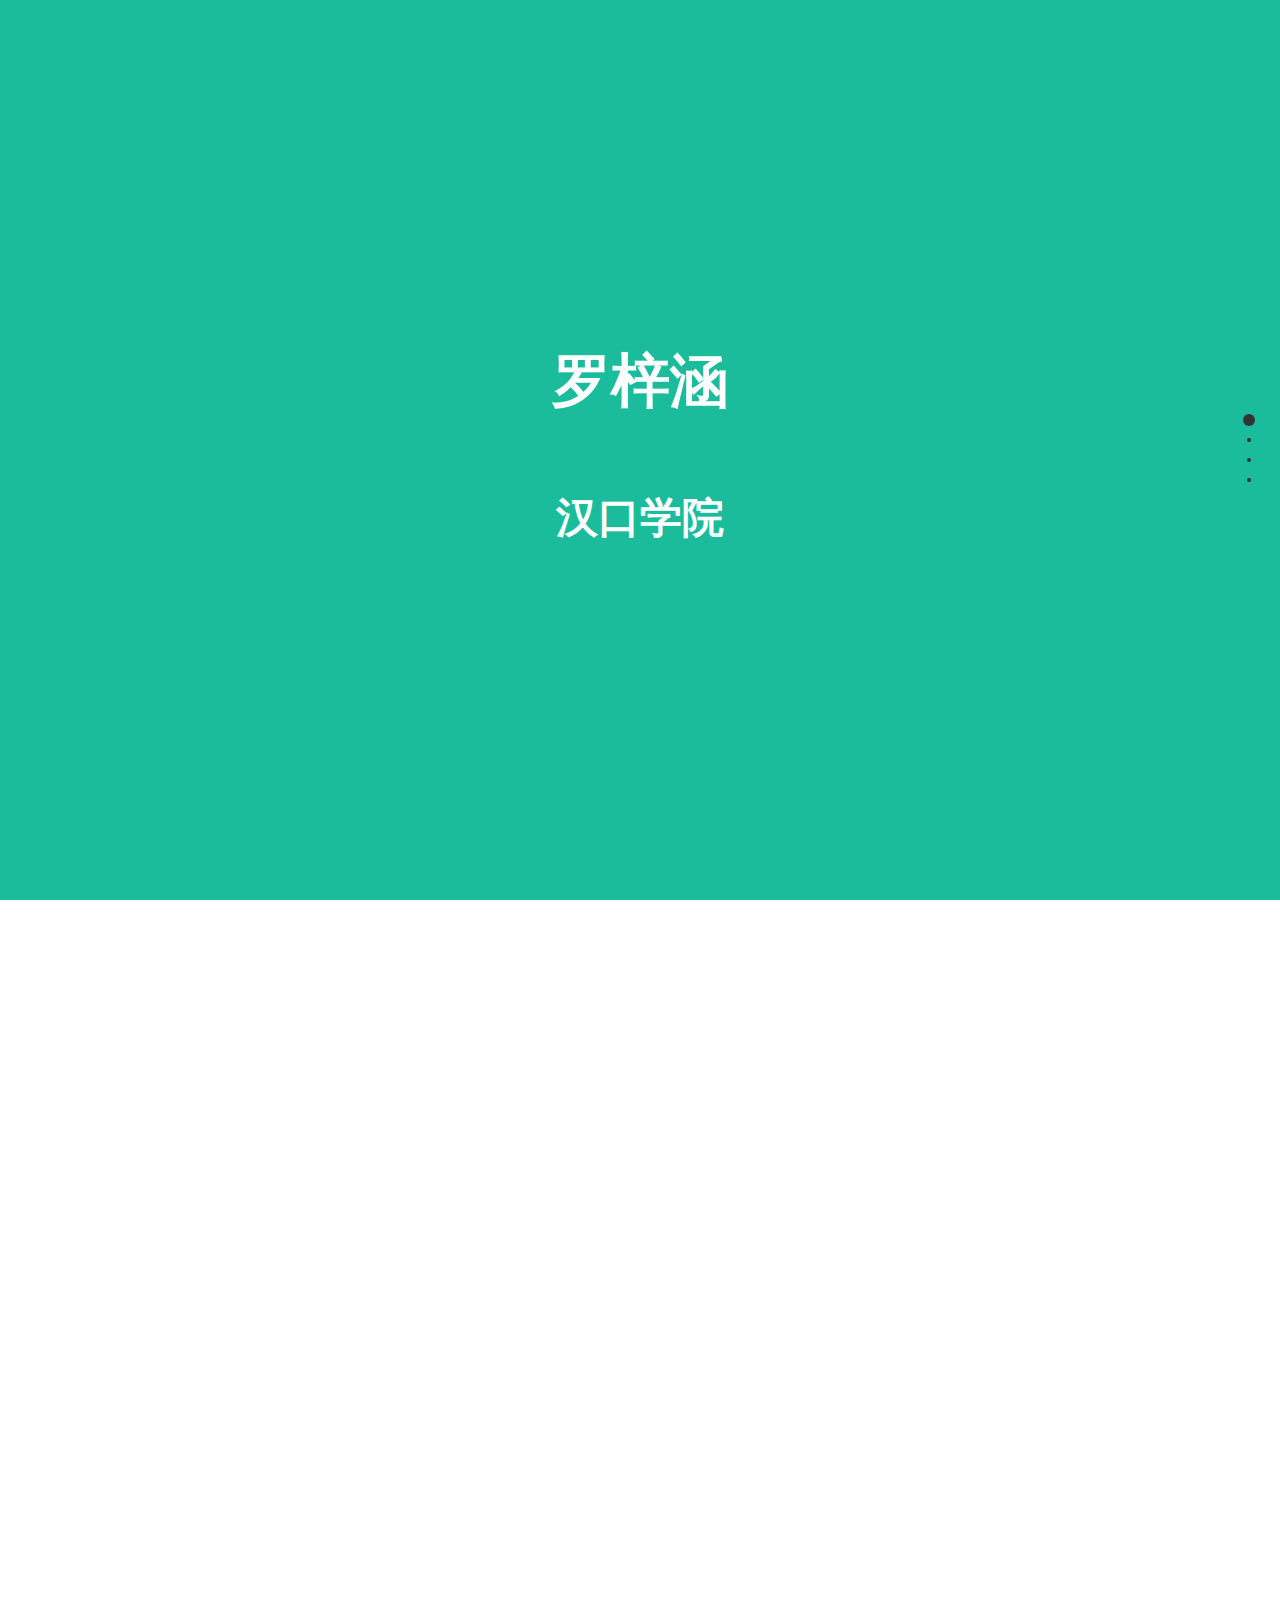
<file: 简历/index.html>
<!DOCTYPE html>
<html lang="en">

<head>
    <meta charset="UTF-8">
    <meta name="viewport" content="width=device-width, initial-scale=1.0">
    <meta http-equiv="X-UA-Compatible" content="ie=edge">
    <title>Document</title>
    <link rel="stylesheet" href="./css/fullpage.css">
    <script type="text/javascript" src="./js/jquery-1.11.0.min.js"></script>
    <script type="text/javascript" src="./js/fullpage.js"></script>
    <style>
       .section { text-align: center; font: 50px "Microsoft Yahei"; color: #fff;}

    </style>

</head>

<body>
    <div id="fullPage">
        <div class="section">
            <h3>罗梓涵</h3>
            <h5>汉口学院</h5>
        </div>
        <div class="section">
            <h3>工作经历</h3>
            <p>请查看右边的圆圈</p>
        </div>
        <div class="section">
            <h3>教育背景</h3>
            <p>圆圈还可以设置位置，颜色，加上 tip，点击可以控制</p>
        </div>
        <div class="section">
            <h3>第四屏</h3>
            <p>这是最后一屏</p>
        </div>
    </div>

</body>
<script>
 $(function(){
	$('#fullPage').fullpage({
		sectionsColor: ['#1bbc9b', '#4BBFC3', '#7BAABE', '#f90'],
		'navigation': true,
	});
});
var _hmt = _hmt || [];
(function() {
  var hm = document.createElement("script");
  hm.src = "https://hm.baidu.com/hm.js?319df46884458c3fbee36b0cc6e390e8";
  var s = document.getElementsByTagName("script")[0]; 
  s.parentNode.insertBefore(hm, s);
})();


</script>


</html>
</file>
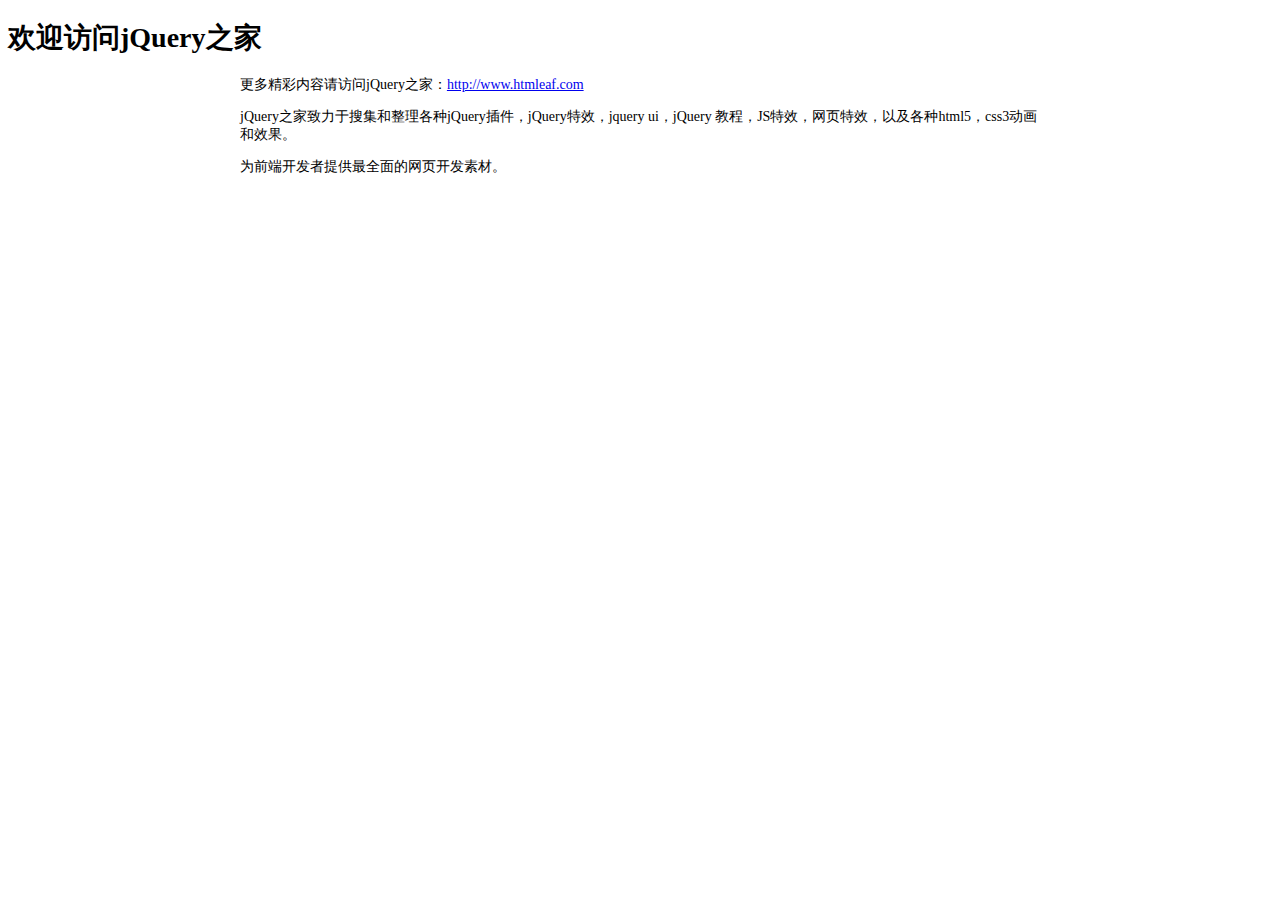
<file: 简历/js/201812051635/readme.html>
<!DOCTYPE html PUBLIC "-//W3C//DTD XHTML 1.0 Transitional//EN" "http://www.w3.org/TR/xhtml1/DTD/xhtml1-transitional.dtd">
<html xmlns="http://www.w3.org/1999/xhtml" xml:lang="en">
<head>
	<meta http-equiv="Content-Type" content="text/html;charset=UTF-8">
	<title>jQuery之家</title>
	<style type="text/css">
		body{font-size: 14px;}
		.content{
			width: 800px;
			margin: 0 auto;
		}
	</style>
</head>
<body>
	<h1>欢迎访问jQuery之家</h1>
	<div class="content">
	<p>更多精彩内容请访问jQuery之家：<a href="http://www.htmleaf.com">http://www.htmleaf.com</a></p>
	<p>jQuery之家致力于搜集和整理各种jQuery插件，jQuery特效，jquery ui，jQuery 教程，JS特效，网页特效，以及各种html5，css3动画和效果。</p>
	<p>为前端开发者提供最全面的网页开发素材。</p>
</div>
</body>
</html>
</file>
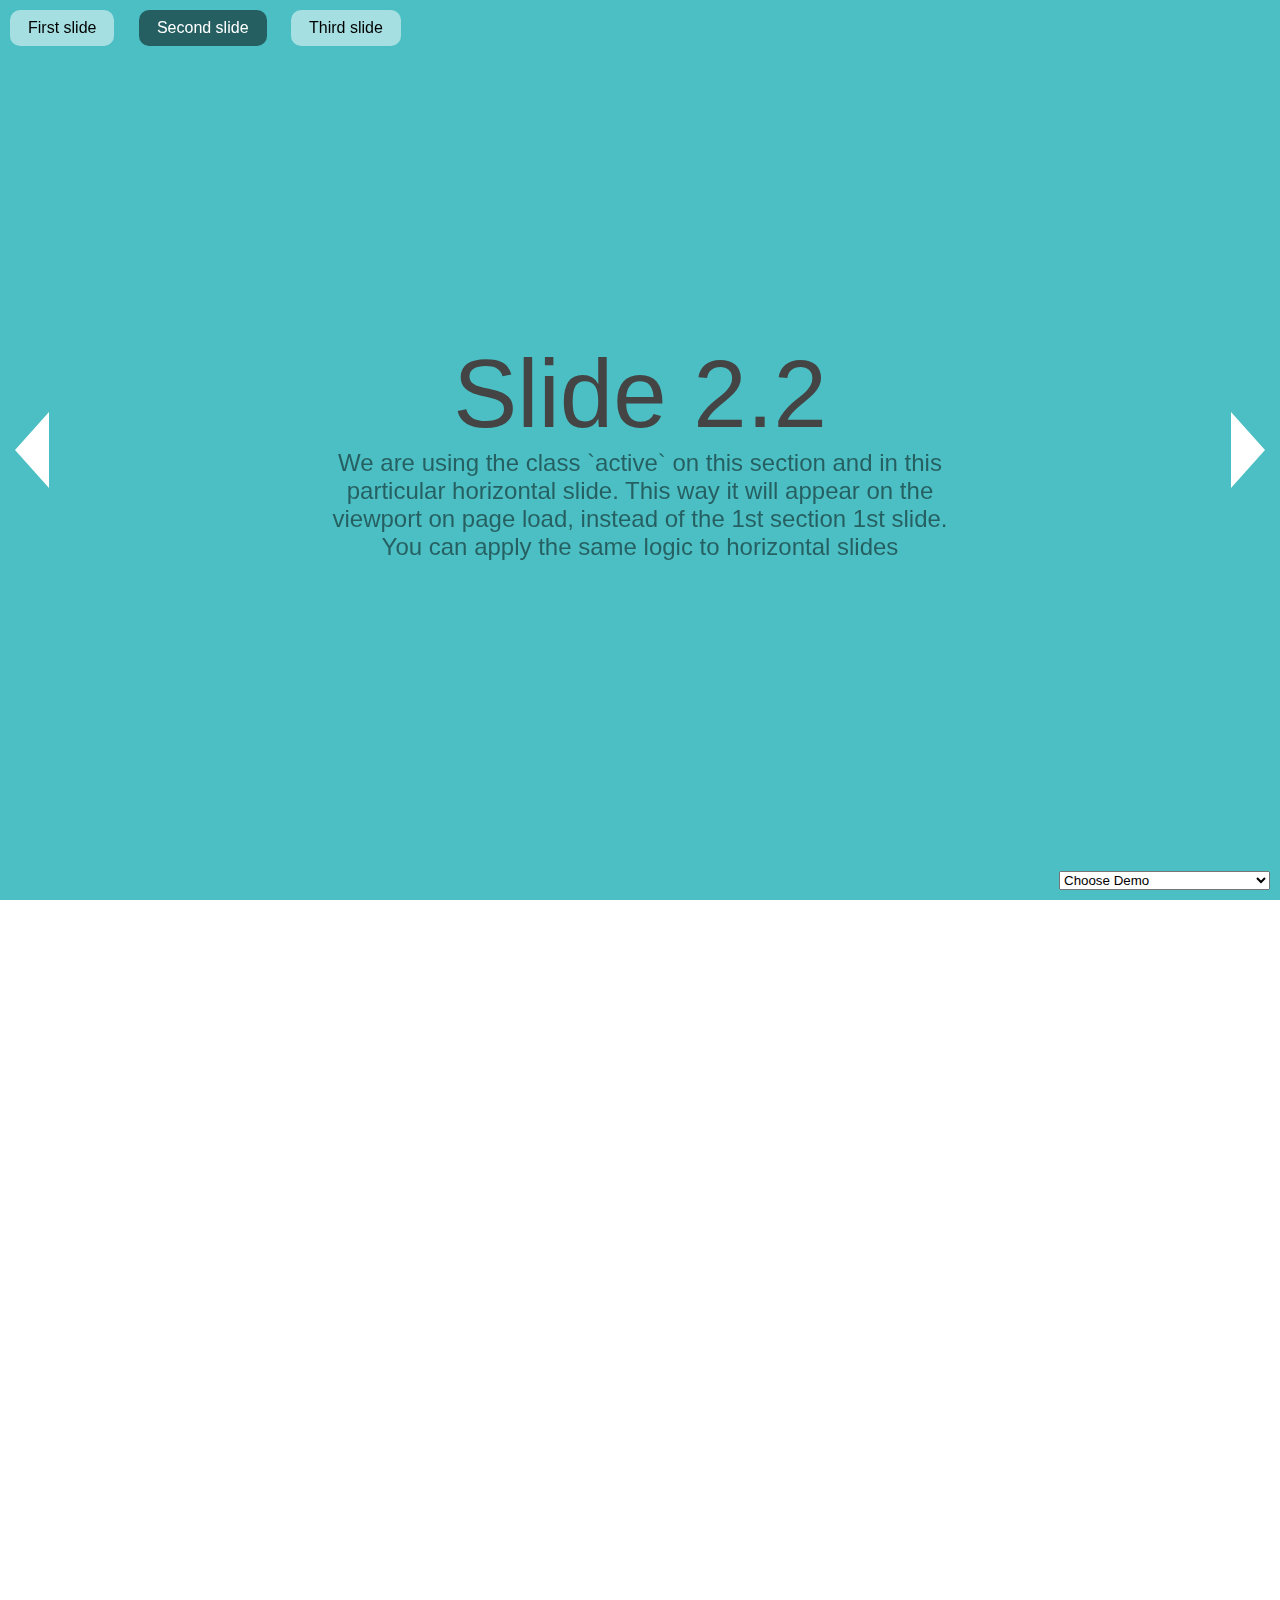
<file: 简历/js/201812051635/examples/active-slide.html>
<!DOCTYPE html>
<html xmlns="http://www.w3.org/1999/xhtml">

<head>
    <meta http-equiv="Content-Type" content="text/html; charset=utf-8" />
    <title>Active Slide - fullPage.js</title>
    <meta name="author" content="Matthew Howell" />
    <meta name="description" content="fullPage continuous scrolling demo." />
    <meta name="keywords"  content="fullpage,jquery,demo,scroll,loop,continuous" />
    <meta name="Resource-type" content="Document" />


    <link rel="stylesheet" type="text/css" href="../dist/fullpage.css" />
    <link rel="stylesheet" type="text/css" href="examples.css" />

    <!--[if IE]>
        <script type="text/javascript">
             var console = { log: function() {} };
        </script>
    <![endif]-->
</head>
<body>

<ul id="menu">
    <li data-menuanchor="firstPage" class="active"><a href="#firstPage">First slide</a></li>
    <li data-menuanchor="secondPage"><a href="#secondPage">Second slide</a></li>
    <li data-menuanchor="3rdPage"><a href="#3rdPage">Third slide</a></li>
</ul>


<select id="demosMenu">
  <option selected>Choose Demo</option>
  <option id="jquery-adapter">jQuery adapter</option>
  <option id="active-slide">Active section and slide</option>
  <option id="auto-height">Auto height</option>
  <option id="autoplay-video-and-audio">Autoplay Video and Audio</option>
  <option id="backgrounds">Background images</option>
  <option id="backgrounds-fixed">Fixed fullscreen backgrounds</option>
  <option id="background-video">Background video</option>
  <option id="callbacks-v2-compatible">Callbacks version 2</option>
  <option id="callbacks-v3">Callbacks version 3</option>
  <option id="continuous-horizontal">Continuous horizontal</option>
  <option id="continuous-vertical">Continuous vertical</option>
  <option id="parallax">Parallax</option>
  <option id="css3">CSS3</option>
  <option id="drag-and-move">Drag And Move</option>
  <option id="easing">Easing</option>
  <option id="fading-effect">Fading Effect</option>
  <option id="fixed-headers">Fixed headers</option>
  <option id="gradient-backgrounds">Gradient backgrounds</option>
  <option id="interlocked-slides">Interlocked Slides</option>
  <option id="looping">Looping</option>
  <option id="methods">Methods</option>
  <option id="navigation-vertical">Vertical navigation dots</option>
  <option id="navigation-horizontal">Horizontal navigation dots</option>
  <option id="navigation-tooltips">Navigation tooltips</option>
  <option id="no-anchor">No anchor links</option>
  <option id="normal-scroll">Normal scrolling</option>
  <option id="normalScrollElements">Normal scroll elements</option>
  <option id="offset-sections">Offset sections</option>
  <option id="one-section">One single section</option>
  <option id="reset-sliders">Reset sliders</option>
  <option id="responsive-auto-height">Responsive Auto Height</option>
  <option id="responsive-height">Responsive Height</option>
  <option id="responsive-width">Responsive Width</option>
  <option id="responsive-slides">Responsive Slides</option>
  <option id="scrollBar">Scroll bar enabled</option>
  <option id="scroll-horizontally">Scroll horizontally</option>
  <option id="scrollOverflow">Scroll inside sections and slides</option>
  <option id="scrollOverflow-reset">ScrollOverflow Reset</option>
  <option id="lazy-load">Lazy load</option>
  <option id="scrolling-speed">Scrolling speed</option>
  <option id="trigger-animations">Trigger animations</option>
  <option id="vue-fullpage">Vue-fullpage component</option>
</select>

<div id="fullpage">
    <div class="section " id="section0">
        <h1>Section 1</h1>
    </div>
    <div class="section active" id="section1">
        <div class="slide" id="slide1">
            <div class="intro">
                <h1>Slide 2.1</h1>
                <iframe data-src="auto-height.html"></iframe>
            </div>
        </div>
        <div class="slide active" id="slide2">
            <div class="intro">
                <h1>Slide 2.2</h1>
                <p>
                    We are using the class `active` on this section and in this particular horizontal slide. This way it will appear on the viewport on page load, instead of the 1st section 1st slide.
                </p>
                <p>You can apply the same logic to horizontal slides</p>
            </div>
        </div>
        <div class="slide" id="slide3">
            <h1>Slide 2.3</h1>
        </div>

    </div>
    <div class="section" id="section2">
        <div class="intro">
            <h1>Section 3</h1>
        </div>
    </div>
</div>

<script type="text/javascript" src="../dist/fullpage.js"></script>
<script type="text/javascript" src="examples.js"></script>
<script type="text/javascript">
    var myFullpage = new fullpage('#fullpage', {
        sectionsColor: ['#1bbc9b', '#4BBFC3', '#7BAABE', 'whitesmoke', '#ccddff'],
        anchors: ['firstPage', 'secondPage', '3rdPage', '4thpage', 'lastPage'],
        menu: '#menu',
        lazyLoad: true
    });
</script>

</body>
</html>
</file>
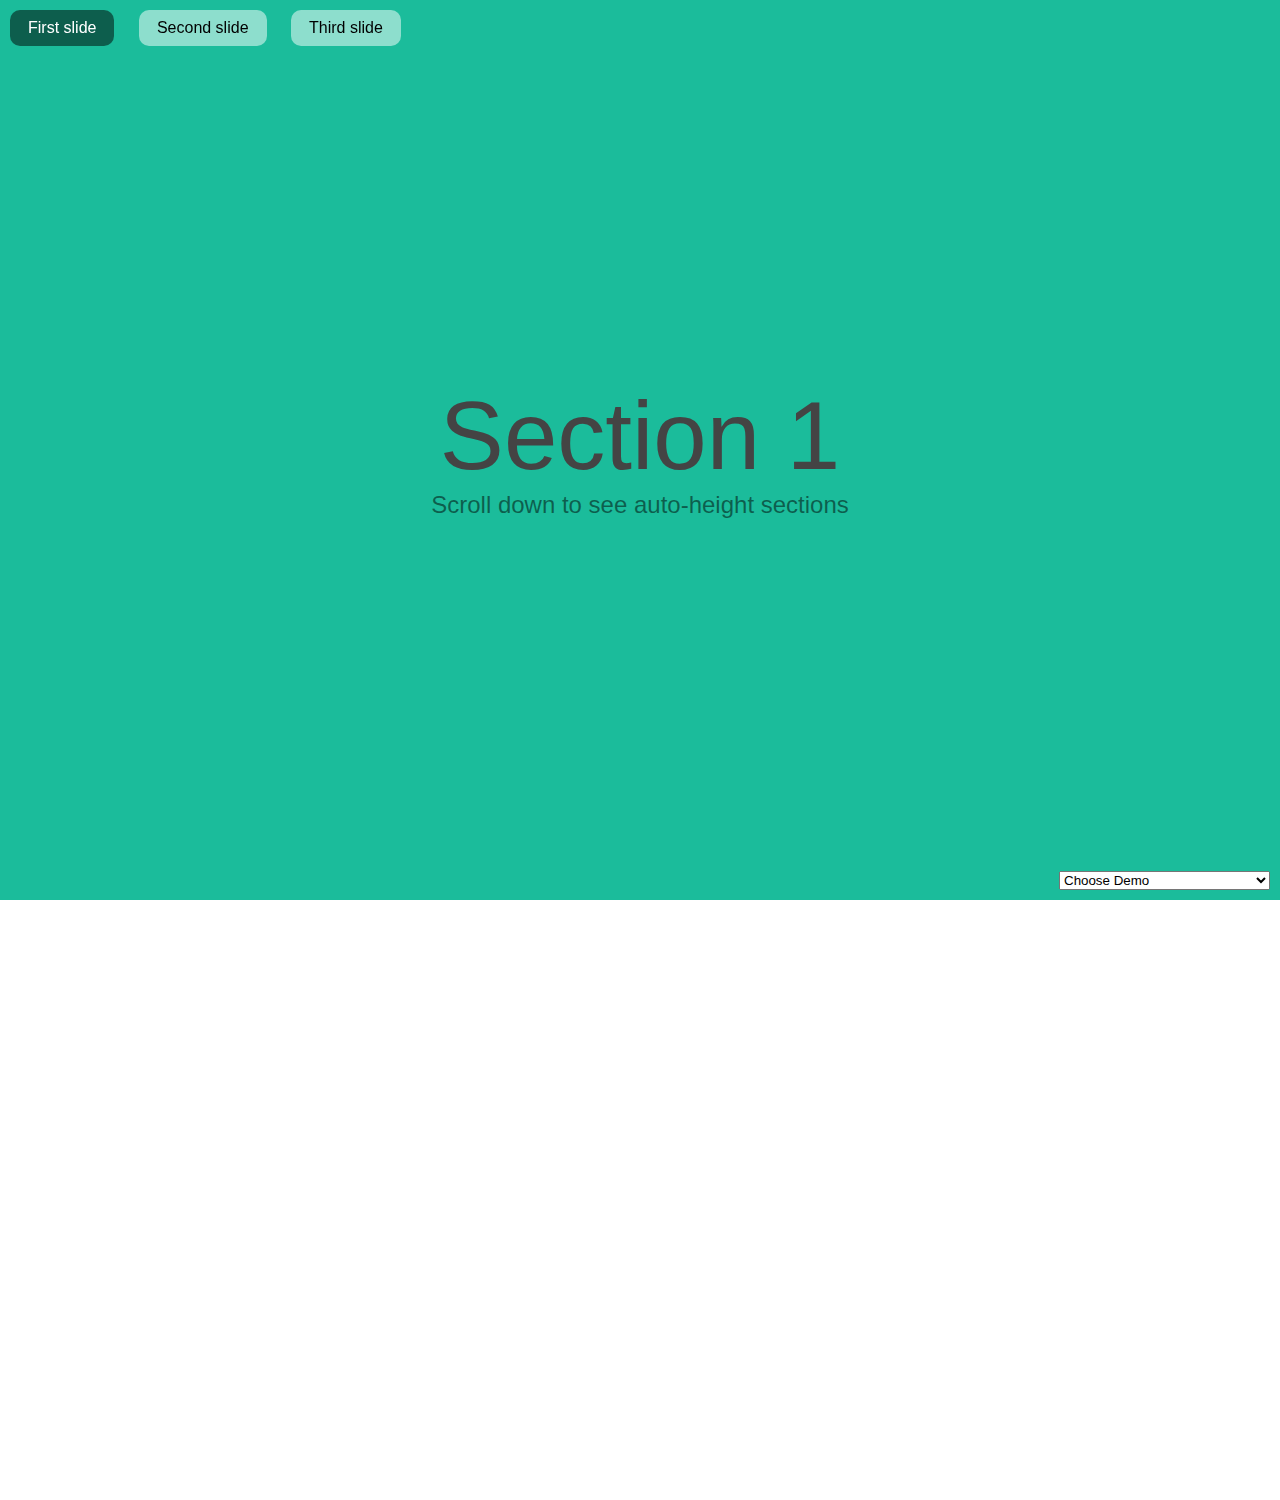
<file: 简历/js/201812051635/examples/auto-height.html>
<!DOCTYPE html>
<html xmlns="http://www.w3.org/1999/xhtml">

<head>
    <meta http-equiv="Content-Type" content="text/html; charset=utf-8" />
    <title>Auto-height - fullPage.js</title>
    <meta name="author" content="Alvaro Trigo Lopez" />
    <meta name="description" content="fullPage auto-height example." />
    <meta name="keywords"  content="fullpage,jquery,demo,screen,fullscreen,auto-height,full-screen" />
    <meta name="Resource-type" content="Document" />


    <link rel="stylesheet" type="text/css" href="../dist/fullpage.css" />
    <link rel="stylesheet" type="text/css" href="examples.css" />

    <!--[if IE]>
        <script type="text/javascript">
             var console = { log: function() {} };
        </script>
    <![endif]-->

    <style>
      .myContent{
        height: 300px;
      }
    </style>

</head>
<body>

<select id="demosMenu">
  <option selected>Choose Demo</option>
  <option id="jquery-adapter">jQuery adapter</option>
  <option id="active-slide">Active section and slide</option>
  <option id="auto-height">Auto height</option>
  <option id="autoplay-video-and-audio">Autoplay Video and Audio</option>
  <option id="backgrounds">Background images</option>
  <option id="backgrounds-fixed">Fixed fullscreen backgrounds</option>
  <option id="background-video">Background video</option>
  <option id="callbacks-v2-compatible">Callbacks version 2</option>
  <option id="callbacks-v3">Callbacks version 3</option>
  <option id="continuous-horizontal">Continuous horizontal</option>
  <option id="continuous-vertical">Continuous vertical</option>
  <option id="parallax">Parallax</option>
  <option id="css3">CSS3</option>
  <option id="drag-and-move">Drag And Move</option>
  <option id="easing">Easing</option>
  <option id="fading-effect">Fading Effect</option>
  <option id="fixed-headers">Fixed headers</option>
  <option id="gradient-backgrounds">Gradient backgrounds</option>
  <option id="interlocked-slides">Interlocked Slides</option>
  <option id="looping">Looping</option>
  <option id="methods">Methods</option>
  <option id="navigation-vertical">Vertical navigation dots</option>
  <option id="navigation-horizontal">Horizontal navigation dots</option>
  <option id="navigation-tooltips">Navigation tooltips</option>
  <option id="no-anchor">No anchor links</option>
  <option id="normal-scroll">Normal scrolling</option>
  <option id="normalScrollElements">Normal scroll elements</option>
  <option id="offset-sections">Offset sections</option>
  <option id="one-section">One single section</option>
  <option id="reset-sliders">Reset sliders</option>
  <option id="responsive-auto-height">Responsive Auto Height</option>
  <option id="responsive-height">Responsive Height</option>
  <option id="responsive-width">Responsive Width</option>
  <option id="responsive-slides">Responsive Slides</option>
  <option id="scrollBar">Scroll bar enabled</option>
  <option id="scroll-horizontally">Scroll horizontally</option>
  <option id="scrollOverflow">Scroll inside sections and slides</option>
  <option id="scrollOverflow-reset">ScrollOverflow Reset</option>
  <option id="lazy-load">Lazy load</option>
  <option id="scrolling-speed">Scrolling speed</option>
  <option id="trigger-animations">Trigger animations</option>
  <option id="vue-fullpage">Vue-fullpage component</option>
</select>


<ul id="menu">
  <li data-menuanchor="anchor1"><a href="#anchor1">First slide</a></li>
  <li data-menuanchor="anchor2"><a href="#anchor2">Second slide</a></li>
  <li data-menuanchor="anchor3"><a href="#anchor3">Third slide</a></li>
</ul>

<div id="fullpage">
    <div class="section" id="section0">
        <div class="intro">
          <h1>Section 1</h1>
          <p>Scroll down to see auto-height sections</p>
        </div>
    </div>
    <div class="section fp-auto-height" id="section1">
        <div class="slide" id="slide1">
          <div class="myContent">
              <h1>Section 2</h1>
            </div>
        </div>
        <div class="slide" id="slide2">
            <h1>Section 2.2</h1>
        </div>
    </div>
    <div class="section fp-auto-height" id="section2">
        <div class="myContent">
          <h1>Section 3</h1>
        </div>
    </div>
</div>

<script type="text/javascript" src="../dist/fullpage.js"></script>
<script type="text/javascript" src="examples.js"></script>

<script type="text/javascript">
  var myFullpage = new fullpage('#fullpage', {
      verticalCentered: true,
      anchors: ['anchor1', 'anchor2', 'anchor3'],
      menu: '#menu',
      sectionsColor: ['#1bbc9b', '#4BBFC3', '#7BAABE']
  });
</script>
</body>
</html>
</file>
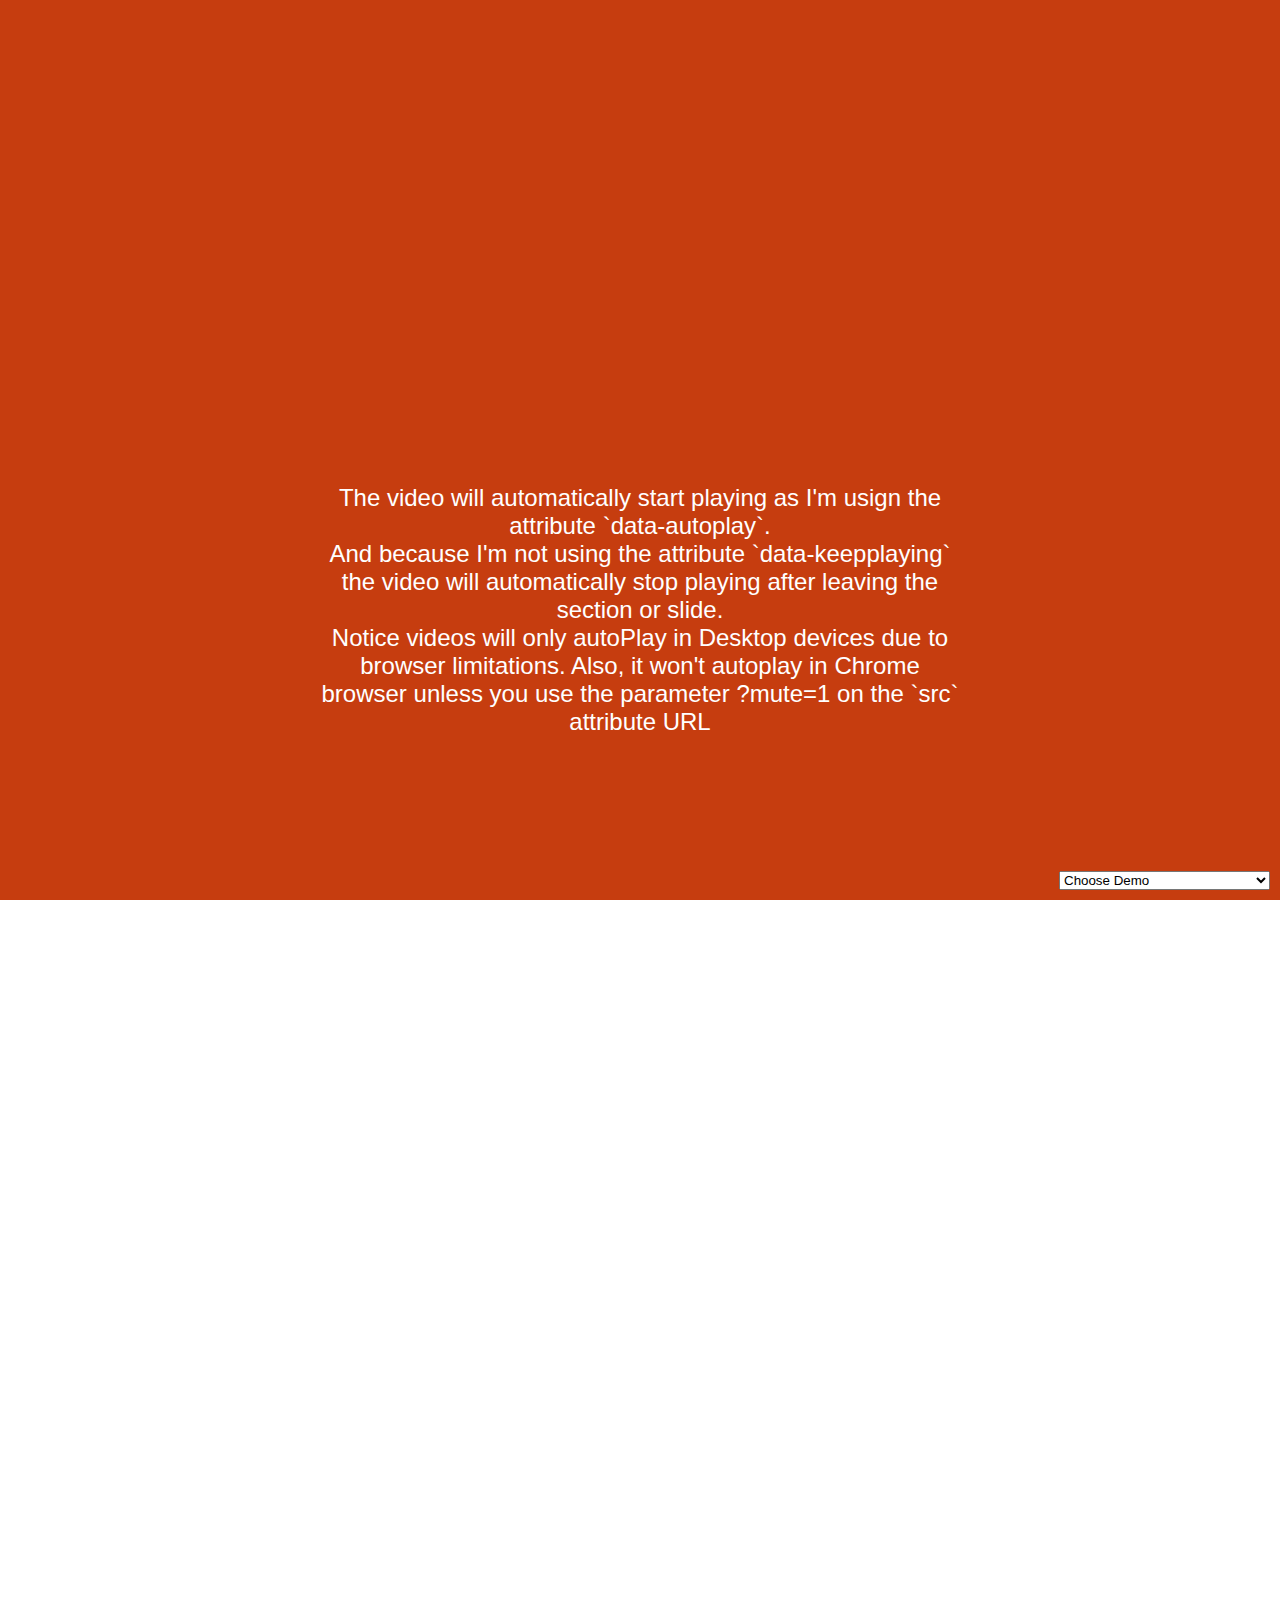
<file: 简历/js/201812051635/examples/autoplay-video-and-audio.html>
<!DOCTYPE html>
<html xmlns="http://www.w3.org/1999/xhtml">

<head>
    <meta http-equiv="Content-Type" content="text/html; charset=utf-8" />
    <title>Autoplay / pause media - fullPage.js</title>
    <meta name="author" content="Alvaro Trigo Lopez" />
    <meta name="description" content="fullPage full-screen autoplay videos and audio." />
    <meta name="keywords"  content="fullpage,jquery,demo,autoplay,video,audio,html5,paluse" />
    <meta name="Resource-type" content="Document" />

    <link rel="stylesheet" type="text/css" href="../dist/fullpage.css" />
    <link rel="stylesheet" type="text/css" href="examples.css" />
    <style>
    .intro p{
        color: #fff;
    }
    </style>

    <!--[if IE]>
        <script type="text/javascript">
             var console = { log: function() {} };
        </script>
    <![endif]-->
</head>
<body>

<select id="demosMenu">
  <option selected>Choose Demo</option>
  <option id="jquery-adapter">jQuery adapter</option>
  <option id="active-slide">Active section and slide</option>
  <option id="auto-height">Auto height</option>
  <option id="autoplay-video-and-audio">Autoplay Video and Audio</option>
  <option id="backgrounds">Background images</option>
  <option id="backgrounds-fixed">Fixed fullscreen backgrounds</option>
  <option id="background-video">Background video</option>
  <option id="callbacks-v2-compatible">Callbacks version 2</option>
  <option id="callbacks-v3">Callbacks version 3</option>
  <option id="continuous-horizontal">Continuous horizontal</option>
  <option id="continuous-vertical">Continuous vertical</option>
  <option id="parallax">Parallax</option>
  <option id="css3">CSS3</option>
  <option id="drag-and-move">Drag And Move</option>
  <option id="easing">Easing</option>
  <option id="fading-effect">Fading Effect</option>
  <option id="fixed-headers">Fixed headers</option>
  <option id="gradient-backgrounds">Gradient backgrounds</option>
  <option id="interlocked-slides">Interlocked Slides</option>
  <option id="looping">Looping</option>
  <option id="methods">Methods</option>
  <option id="navigation-vertical">Vertical navigation dots</option>
  <option id="navigation-horizontal">Horizontal navigation dots</option>
  <option id="navigation-tooltips">Navigation tooltips</option>
  <option id="no-anchor">No anchor links</option>
  <option id="normal-scroll">Normal scrolling</option>
  <option id="normalScrollElements">Normal scroll elements</option>
  <option id="offset-sections">Offset sections</option>
  <option id="one-section">One single section</option>
  <option id="reset-sliders">Reset sliders</option>
  <option id="responsive-auto-height">Responsive Auto Height</option>
  <option id="responsive-height">Responsive Height</option>
  <option id="responsive-width">Responsive Width</option>
  <option id="responsive-slides">Responsive Slides</option>
  <option id="scrollBar">Scroll bar enabled</option>
  <option id="scroll-horizontally">Scroll horizontally</option>
  <option id="scrollOverflow">Scroll inside sections and slides</option>
  <option id="scrollOverflow-reset">ScrollOverflow Reset</option>
  <option id="lazy-load">Lazy load</option>
  <option id="scrolling-speed">Scrolling speed</option>
  <option id="trigger-animations">Trigger animations</option>
  <option id="vue-fullpage">Vue-fullpage component</option>
</select>


<div id="fullpage">
    <div class="section intro">
      <iframe width="560" height="315" src="https://www.youtube.com/embed/qiCVPpI9l3M?mute=1" frameborder="0" allowfullscreen data-autoplay></iframe>
      <p>
        The video will automatically start playing as I'm usign the attribute `data-autoplay`.
      </p>
      <p>
        And because I'm not using the attribute `data-keepplaying` the video will automatically stop playing after leaving the section or slide.
      </p>
      <p>
        Notice videos will only autoPlay in Desktop devices due to browser limitations. Also, it won't autoplay in Chrome browser unless you use the parameter ?mute=1 on the `src` attribute URL
      </p>
    </div>
    <div class="section">
        <div class="slide">
          <h1>HTML 5 videos</h1>
          <video loop muted controls="false" data-autoplay>
            <source src="http://www.w3schools.com/html/mov_bbb.mp4" type="video/mp4">
            <source src="http://www.w3schools.com/html/mov_bbb.ogg" type="video/ogg">
          </video>
        </div>
        <div class="slide intro">
          <h1>In slides!</h1>
          <iframe width="560" height="315" src="https://www.youtube.com/embed/qiCVPpI9l3M" frameborder="0" allowfullscreen data-autoplay></iframe>
        </div>
    </div>
    <div class="section">
      <h1>Audio</h1>
      <audio controls="" data-autoplay>
          <source src="imgs/horse.ogg" type="audio/ogg">
          <source src="imgs/horse.mp3" type="audio/mpeg">
          Your browser does not support the audio element.
      </audio>
    </div>
</div>

<script type="text/javascript" src="../dist/fullpage.js"></script>
<script type="text/javascript" src="examples.js"></script>

<script type="text/javascript">
    var myFullpage = new fullpage('#fullpage', {
        sectionsColor: ['#C63D0F', '#1BBC9B', '#7E8F7C'],
        anchors: ['firstPage', 'secondPage', '3rdPage']
    });
</script>

</body>
</html>
</file>
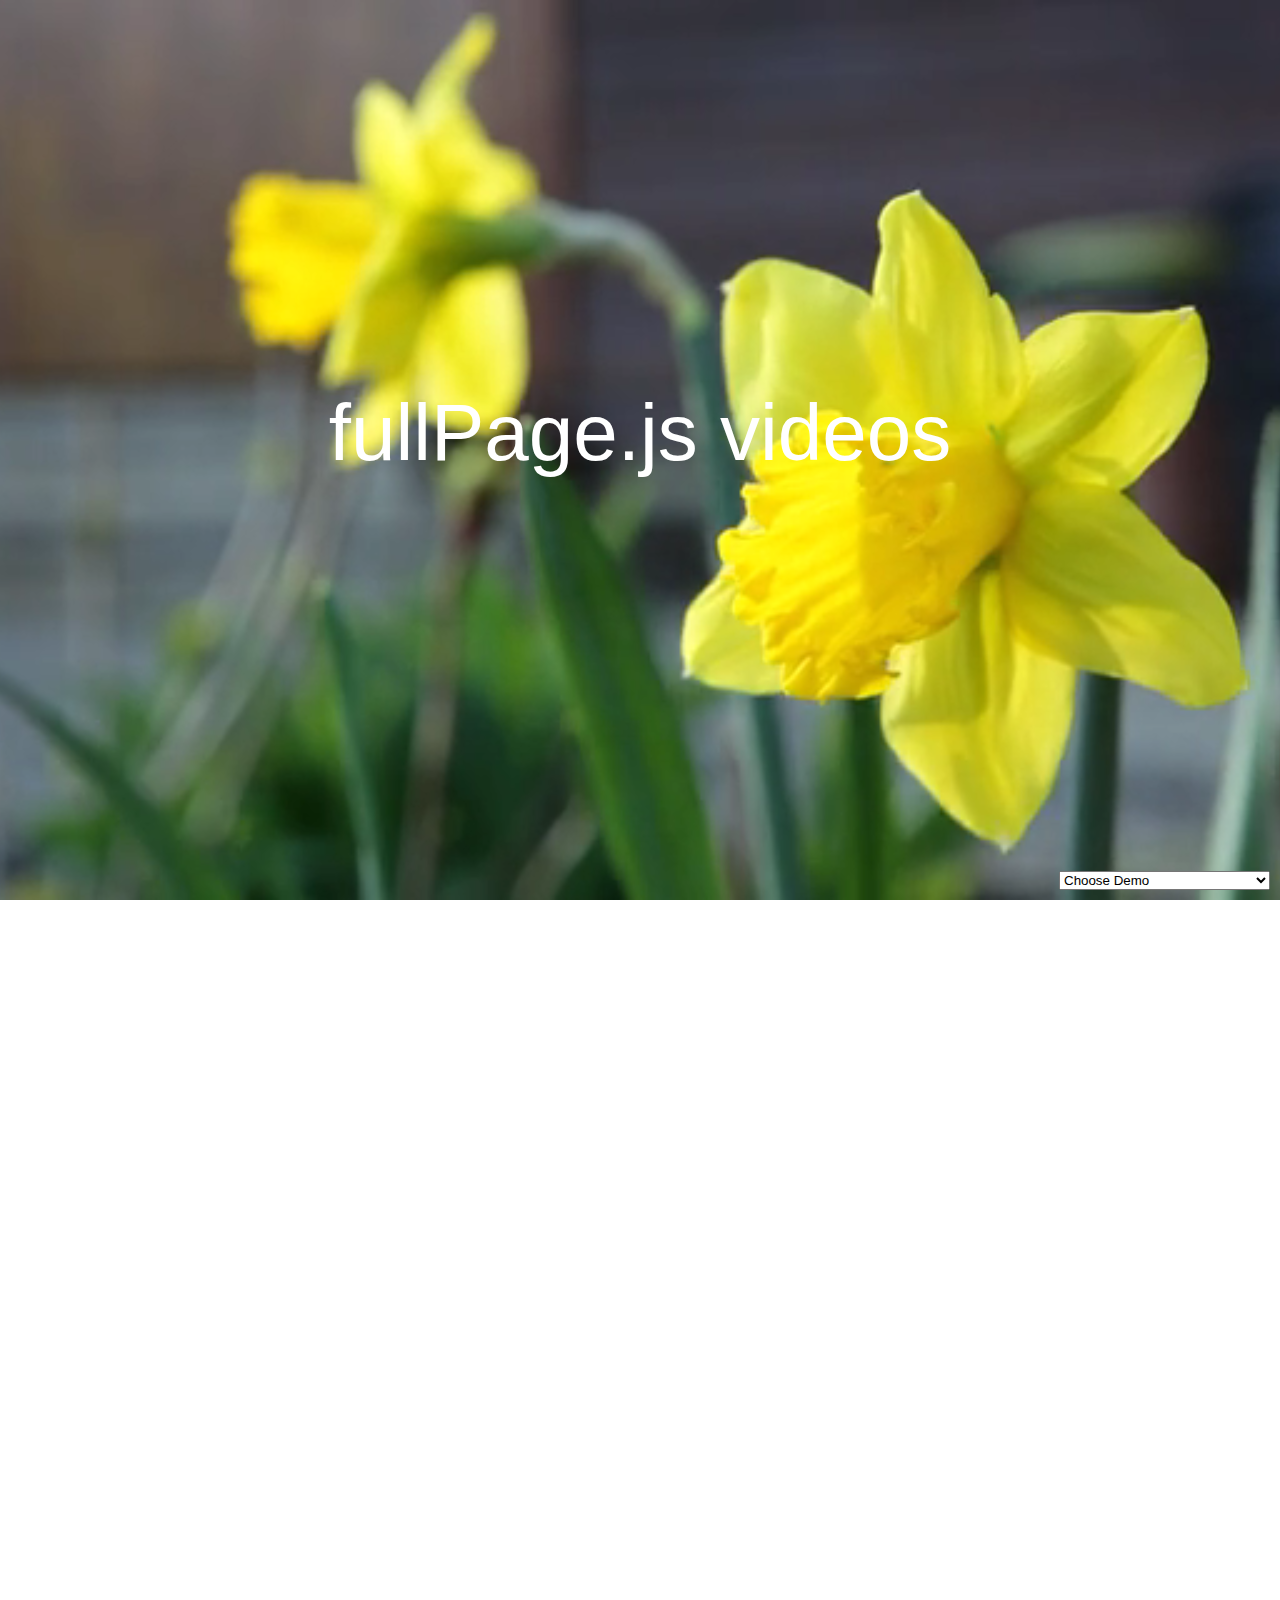
<file: 简历/js/201812051635/examples/background-video.html>
<!DOCTYPE html>
<html xmlns="http://www.w3.org/1999/xhtml">

<head>
	<meta http-equiv="Content-Type" content="text/html; charset=utf-8" />
	<title>Background video - fullPage.js</title>
	<meta name="author" content="Alvaro Trigo Lopez" />
    <meta name="description" content="fullPage full-screen background videos." />
    <meta name="keywords"  content="fullpage,jquery,demo,screen,fullscreen,video,full-screen" />
	<meta name="Resource-type" content="Document" />


	<link rel="stylesheet" type="text/css" href="../dist/fullpage.css" />
	<link rel="stylesheet" type="text/css" href="examples.css" />
	<style>

	/* Style for our header texts
	* --------------------------------------- */
	h1{
		font-size: 5em;
		font-family: arial,helvetica;
		color: #fff;
		margin:0;
		padding:0;
	}

	/* Centered texts in each section
	* --------------------------------------- */
	.section{
		text-align:center;
		overflow: hidden;
	}

	#myVideo{
		position: absolute;
		right: 0;
		bottom: 0;
		top:0;
		right:0;
		width: 100%;
		height: 100%;
		background-size: 100% 100%;
 		background-color: black; /* in case the video doesn't fit the whole page*/
  		background-image: /* our video */;
  		background-position: center center;
  		background-size: contain;
   		object-fit: cover; /*cover video background */
   		z-index:3;
	}



	/* Layer with position absolute in order to have it over the video
	* --------------------------------------- */
	#section0 .layer{
		position: absolute;
		z-index: 4;
		width: 100%;
		left: 0;
		top: 43%;

		/*
		* Preventing flicker on some browsers
		* See http://stackoverflow.com/a/36671466/1081396  or issue #183
		*/
		-webkit-transform: translate3d(0,0,0);
		-ms-transform: translate3d(0,0,0);
		transform: translate3d(0,0,0);
	}

	/*solves problem with overflowing video in Mac with Chrome */
	#section0{
		overflow: hidden;
	}


	/* Bottom menu
	* --------------------------------------- */
	#infoMenu li a {
		color: #fff;
	}


	/* Hiding video controls
	* See: https://css-tricks.com/custom-controls-in-html5-video-full-screen/
	* --------------------------------------- */
	video::-webkit-media-controls {
	  display:none !important;
	}

	</style>

	<!--[if IE]>
		<script type="text/javascript">
			 var console = { log: function() {} };
		</script>
	<![endif]-->
</head>
<body>

<select id="demosMenu">
  <option selected>Choose Demo</option>
  <option id="jquery-adapter">jQuery adapter</option>
  <option id="active-slide">Active section and slide</option>
  <option id="auto-height">Auto height</option>
  <option id="autoplay-video-and-audio">Autoplay Video and Audio</option>
  <option id="backgrounds">Background images</option>
  <option id="backgrounds-fixed">Fixed fullscreen backgrounds</option>
  <option id="background-video">Background video</option>
  <option id="callbacks-v2-compatible">Callbacks version 2</option>
  <option id="callbacks-v3">Callbacks version 3</option>
  <option id="continuous-horizontal">Continuous horizontal</option>
  <option id="continuous-vertical">Continuous vertical</option>
  <option id="parallax">Parallax</option>
  <option id="css3">CSS3</option>
  <option id="drag-and-move">Drag And Move</option>
  <option id="easing">Easing</option>
  <option id="fading-effect">Fading Effect</option>
  <option id="fixed-headers">Fixed headers</option>
  <option id="gradient-backgrounds">Gradient backgrounds</option>
  <option id="interlocked-slides">Interlocked Slides</option>
  <option id="looping">Looping</option>
  <option id="methods">Methods</option>
  <option id="navigation-vertical">Vertical navigation dots</option>
  <option id="navigation-horizontal">Horizontal navigation dots</option>
  <option id="navigation-tooltips">Navigation tooltips</option>
  <option id="no-anchor">No anchor links</option>
  <option id="normal-scroll">Normal scrolling</option>
  <option id="normalScrollElements">Normal scroll elements</option>
  <option id="offset-sections">Offset sections</option>
  <option id="one-section">One single section</option>
  <option id="reset-sliders">Reset sliders</option>
  <option id="responsive-auto-height">Responsive Auto Height</option>
  <option id="responsive-height">Responsive Height</option>
  <option id="responsive-width">Responsive Width</option>
  <option id="responsive-slides">Responsive Slides</option>
  <option id="scrollBar">Scroll bar enabled</option>
  <option id="scroll-horizontally">Scroll horizontally</option>
  <option id="scrollOverflow">Scroll inside sections and slides</option>
  <option id="scrollOverflow-reset">ScrollOverflow Reset</option>
  <option id="lazy-load">Lazy load</option>
  <option id="scrolling-speed">Scrolling speed</option>
  <option id="trigger-animations">Trigger animations</option>
  <option id="vue-fullpage">Vue-fullpage component</option>
</select>

<div id="fullpage">
	<div class="section " id="section0">
		<video id="myVideo" loop muted data-autoplay>
			<source src="imgs/flowers.mp4" type="video/mp4">
			<source src="imgs/flowers.webm" type="video/webm">
		</video>
		<div class="layer">
			<h1>fullPage.js videos</h1>
		</div>
	</div>
	<div class="section" id="section1">
	    <div class="slide" id="slide1"><h1>Slide Backgrounds</h1></div>
	    <div class="slide" id="slide2"><h1>Totally customizable</h1></div>
	</div>
	<div class="section" id="section2"><h1>Lovely images <br />for a lovely page</h1></div>
</div>

<script type="text/javascript" src="../dist/fullpage.js"></script>
<script type="text/javascript" src="examples.js"></script>

<script type="text/javascript">
    var myFullpage = new fullpage('#fullpage', {
        verticalCentered: true,
        sectionsColor: ['#1bbc9b', '#4BBFC3', '#7BAABE']
    });
</script>

</body>
</html>
</file>
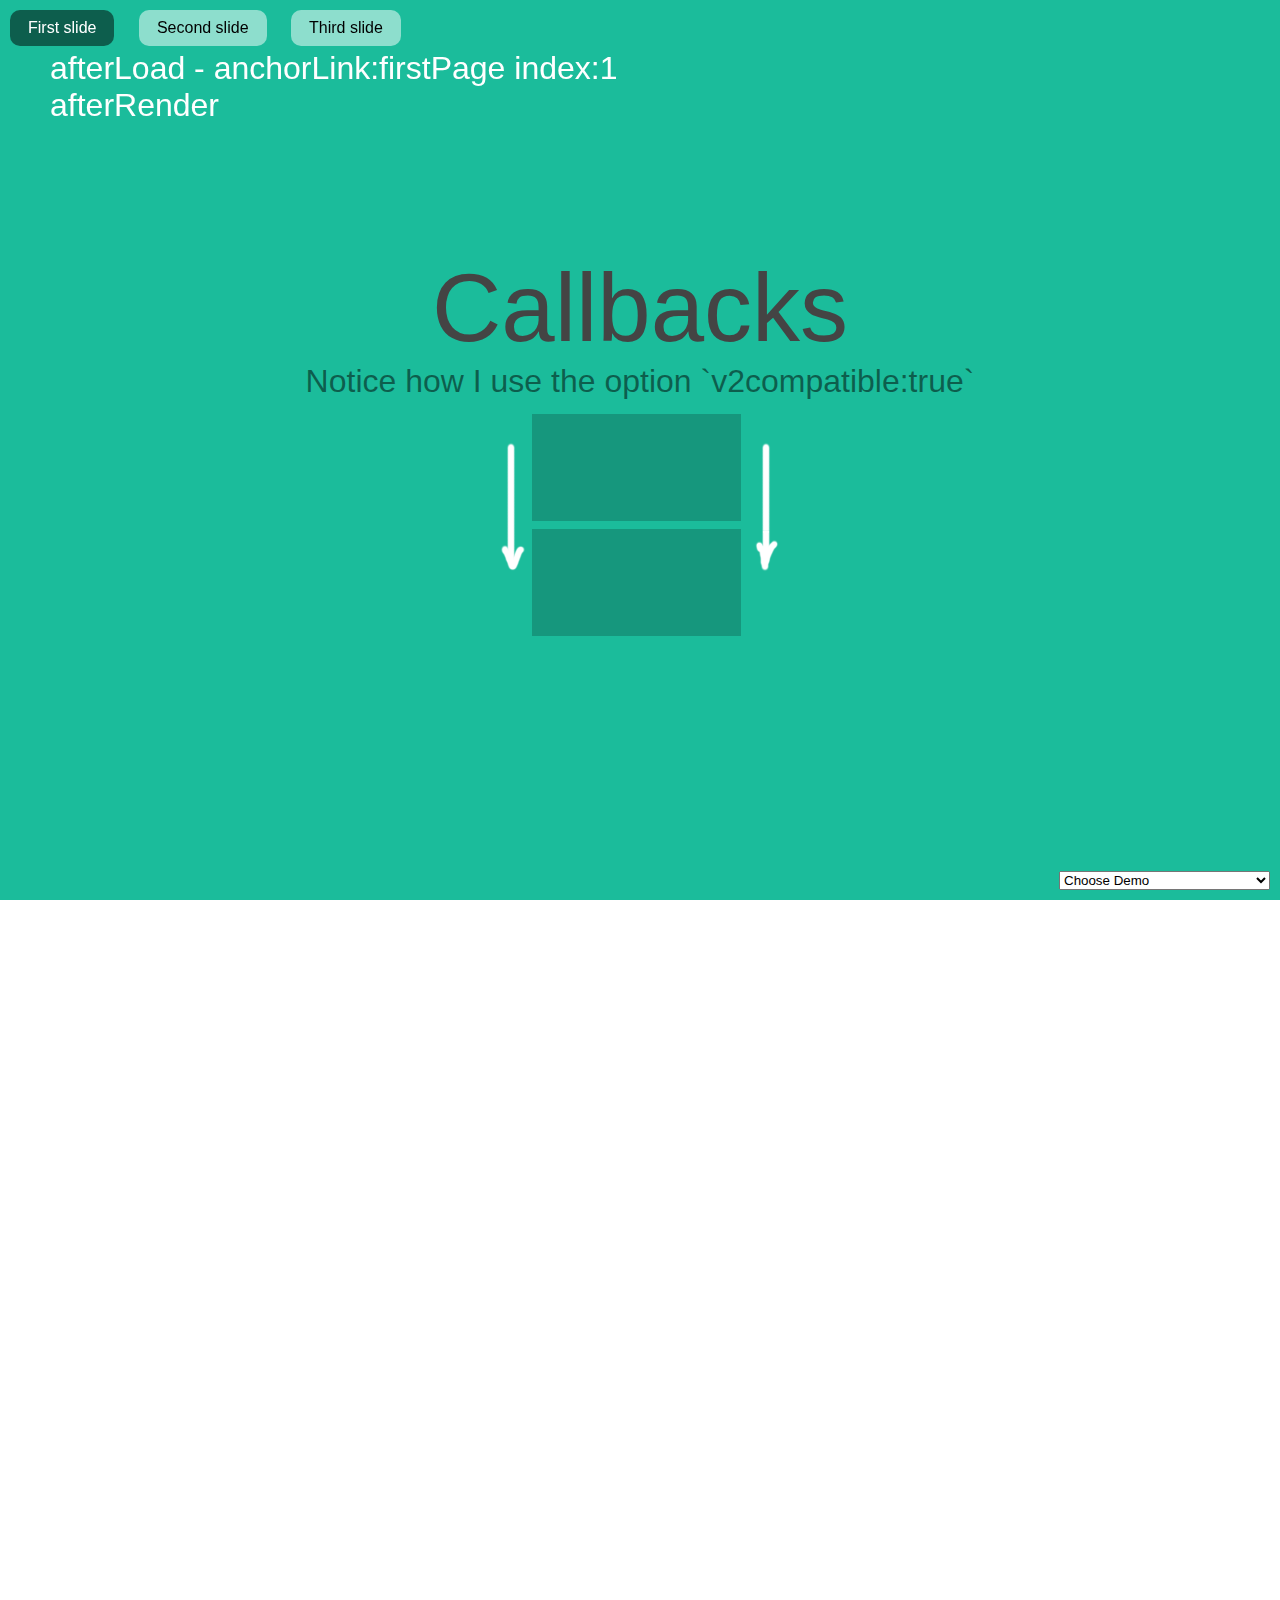
<file: 简历/js/201812051635/examples/callbacks-v2-compatible.html>
<!DOCTYPE html>
<html xmlns="http://www.w3.org/1999/xhtml">

<head>
	<meta http-equiv="Content-Type" content="text/html; charset=utf-8" />
	<title>Callback function - fullPage.js</title>
	<meta name="author" content="Alvaro Trigo Lopez" />
	<meta name="description" content="fullPage callback function." />
	<meta name="keywords"  content="fullpage,jquery,demo,callback,function,event" />
	<meta name="Resource-type" content="Document" />


	<link rel="stylesheet" type="text/css" href="../dist/fullpage.css" />
	<link rel="stylesheet" type="text/css" href="examples.css" />

	<!--[if IE]>
		<script type="text/javascript">
			 var console = { log: function() {} };
		</script>
	<![endif]-->
</head>
<body>

<div style="position:fixed;top:50px;left:50px;color:white;z-index:999;" id="callbacksDiv"></div>


<ul id="menu">
	<li data-menuanchor="firstPage"><a href="#firstPage">First slide</a></li>
	<li data-menuanchor="secondPage"><a href="#secondPage">Second slide</a></li>
	<li data-menuanchor="3rdPage"><a href="#3rdPage">Third slide</a></li>
</ul>

<select id="demosMenu">
  <option selected>Choose Demo</option>
  <option id="jquery-adapter">jQuery adapter</option>
  <option id="active-slide">Active section and slide</option>
  <option id="auto-height">Auto height</option>
  <option id="autoplay-video-and-audio">Autoplay Video and Audio</option>
  <option id="backgrounds">Background images</option>
  <option id="backgrounds-fixed">Fixed fullscreen backgrounds</option>
  <option id="background-video">Background video</option>
  <option id="callbacks-v2-compatible">Callbacks version 2</option>
  <option id="callbacks-v3">Callbacks version 3</option>
  <option id="continuous-horizontal">Continuous horizontal</option>
  <option id="continuous-vertical">Continuous vertical</option>
  <option id="parallax">Parallax</option>
  <option id="css3">CSS3</option>
  <option id="drag-and-move">Drag And Move</option>
  <option id="easing">Easing</option>
  <option id="fading-effect">Fading Effect</option>
  <option id="fixed-headers">Fixed headers</option>
  <option id="gradient-backgrounds">Gradient backgrounds</option>
  <option id="interlocked-slides">Interlocked Slides</option>
  <option id="looping">Looping</option>
  <option id="methods">Methods</option>
  <option id="navigation-vertical">Vertical navigation dots</option>
  <option id="navigation-horizontal">Horizontal navigation dots</option>
  <option id="navigation-tooltips">Navigation tooltips</option>
  <option id="no-anchor">No anchor links</option>
  <option id="normal-scroll">Normal scrolling</option>
  <option id="normalScrollElements">Normal scroll elements</option>
  <option id="offset-sections">Offset sections</option>
  <option id="one-section">One single section</option>
  <option id="reset-sliders">Reset sliders</option>
  <option id="responsive-auto-height">Responsive Auto Height</option>
  <option id="responsive-height">Responsive Height</option>
  <option id="responsive-width">Responsive Width</option>
  <option id="responsive-slides">Responsive Slides</option>
  <option id="scrollBar">Scroll bar enabled</option>
  <option id="scroll-horizontally">Scroll horizontally</option>
  <option id="scrollOverflow">Scroll inside sections and slides</option>
  <option id="scrollOverflow-reset">ScrollOverflow Reset</option>
  <option id="lazy-load">Lazy load</option>
  <option id="scrolling-speed">Scrolling speed</option>
  <option id="trigger-animations">Trigger animations</option>
  <option id="vue-fullpage">Vue-fullpage component</option>
</select>


<div id="fullpage">
	<div class="section " id="section0">
		<h1>Callbacks</h1>
		<p>Notice how I use the option `v2compatible:true`</p>
		<img src="imgs/fullPage.png" alt="fullPage" />
	</div>
	<div class="section" id="section1">
		<div class="slide">
			<div class="intro">
				<h1>Feel free</h1>
				<p>All the callbacks you need to do whatever you need.</p>
				<p>Just what you would expect.</p>
			</div>
		</div>
		<div class="slide">
			<h1>Slide 2</h1>
		</div>
	</div>
	<div class="section" id="section2">
		<div class="intro">
			<h1>Ideal for animations</h1>
			<p>Total control over your website.</p>
		</div>
	</div>
</div>

<script type="text/javascript" src="../dist/fullpage.js"></script>
<script type="text/javascript" src="examples.js"></script>
<script type="text/javascript">
    var deleteLog = false;

    var myFullpage = new fullpage('#fullpage', {
        v2compatible: true,
        sectionsColor: ['#1bbc9b', '#4BBFC3', '#7BAABE', 'whitesmoke', '#ccddff'],
        anchors: ['firstPage', 'secondPage', '3rdPage', '4thpage', 'lastPage'],
        menu: '#menu',
        onLeave: function(index, nextIndex, direction){
            if(deleteLog){
                document.getElementById('callbacksDiv').innerHTML = '';
            }
            document.getElementById('callbacksDiv').innerHTML += '<p>onLeave - index:' + index + ' nextIndex:' + nextIndex + ' direction:' + direction + '</p>';

            console.log("onLeave--" + "index: " + index + " nextIndex: " + nextIndex + " direction: " +  direction);
        },
        onSlideLeave: function(anchorLink, index, slideIndex, direction, nextSlideIndex){
            if(deleteLog){
                document.getElementById('callbacksDiv').innerHTML = '';
            }
            document.getElementById('callbacksDiv').innerHTML += '<p>onSlideLeave - anchorLink:' + anchorLink + " index:" + index + " slideIndex:" + slideIndex +" direction:" + direction + " nextSlideIndex:" + nextSlideIndex + '</p>';
            console.log("onSlideLeave--" + "anchorLink: " + anchorLink + " index: " + index + " slideIndex: " + slideIndex + " direction: " + direction);
        },
        afterRender: function(){
            document.getElementById('callbacksDiv').innerHTML += '<p>afterRender</p>';
            console.log("afterRender");
        },
        afterResize: function(){
            document.getElementById('callbacksDiv').innerHTML += '<p>afterResize</p>';
            console.log("afterResize");
        },
        afterSlideLoad: function(anchorLink, index, slideAnchor, slideIndex){
            document.getElementById('callbacksDiv').innerHTML += '<p>afterSlideLoad - anchorLink:' + anchorLink + " index:" + index + " slideAnchor:" + slideAnchor +" slideIndex:" + slideIndex + '</p>';
            deleteLog = true;
            console.log("afterSlideLoad--" + "anchorLink: " + anchorLink + " index: " + index + " slideAnchor: " + slideAnchor + " slideIndex: " + slideIndex);
            console.log("----------------");
        },
        afterLoad: function(anchorLink, index){
            console.log("after Load  " + index);
            document.getElementById('callbacksDiv').innerHTML += '<p>afterLoad - anchorLink:' + anchorLink + " index:" + index + '</p>';
            deleteLog = true;
            console.log('===============');
            console.log("afterLoad--" + "anchorLink: " + anchorLink + " index: " + index );
        }
    });

</script>

</body>
</html>
</file>
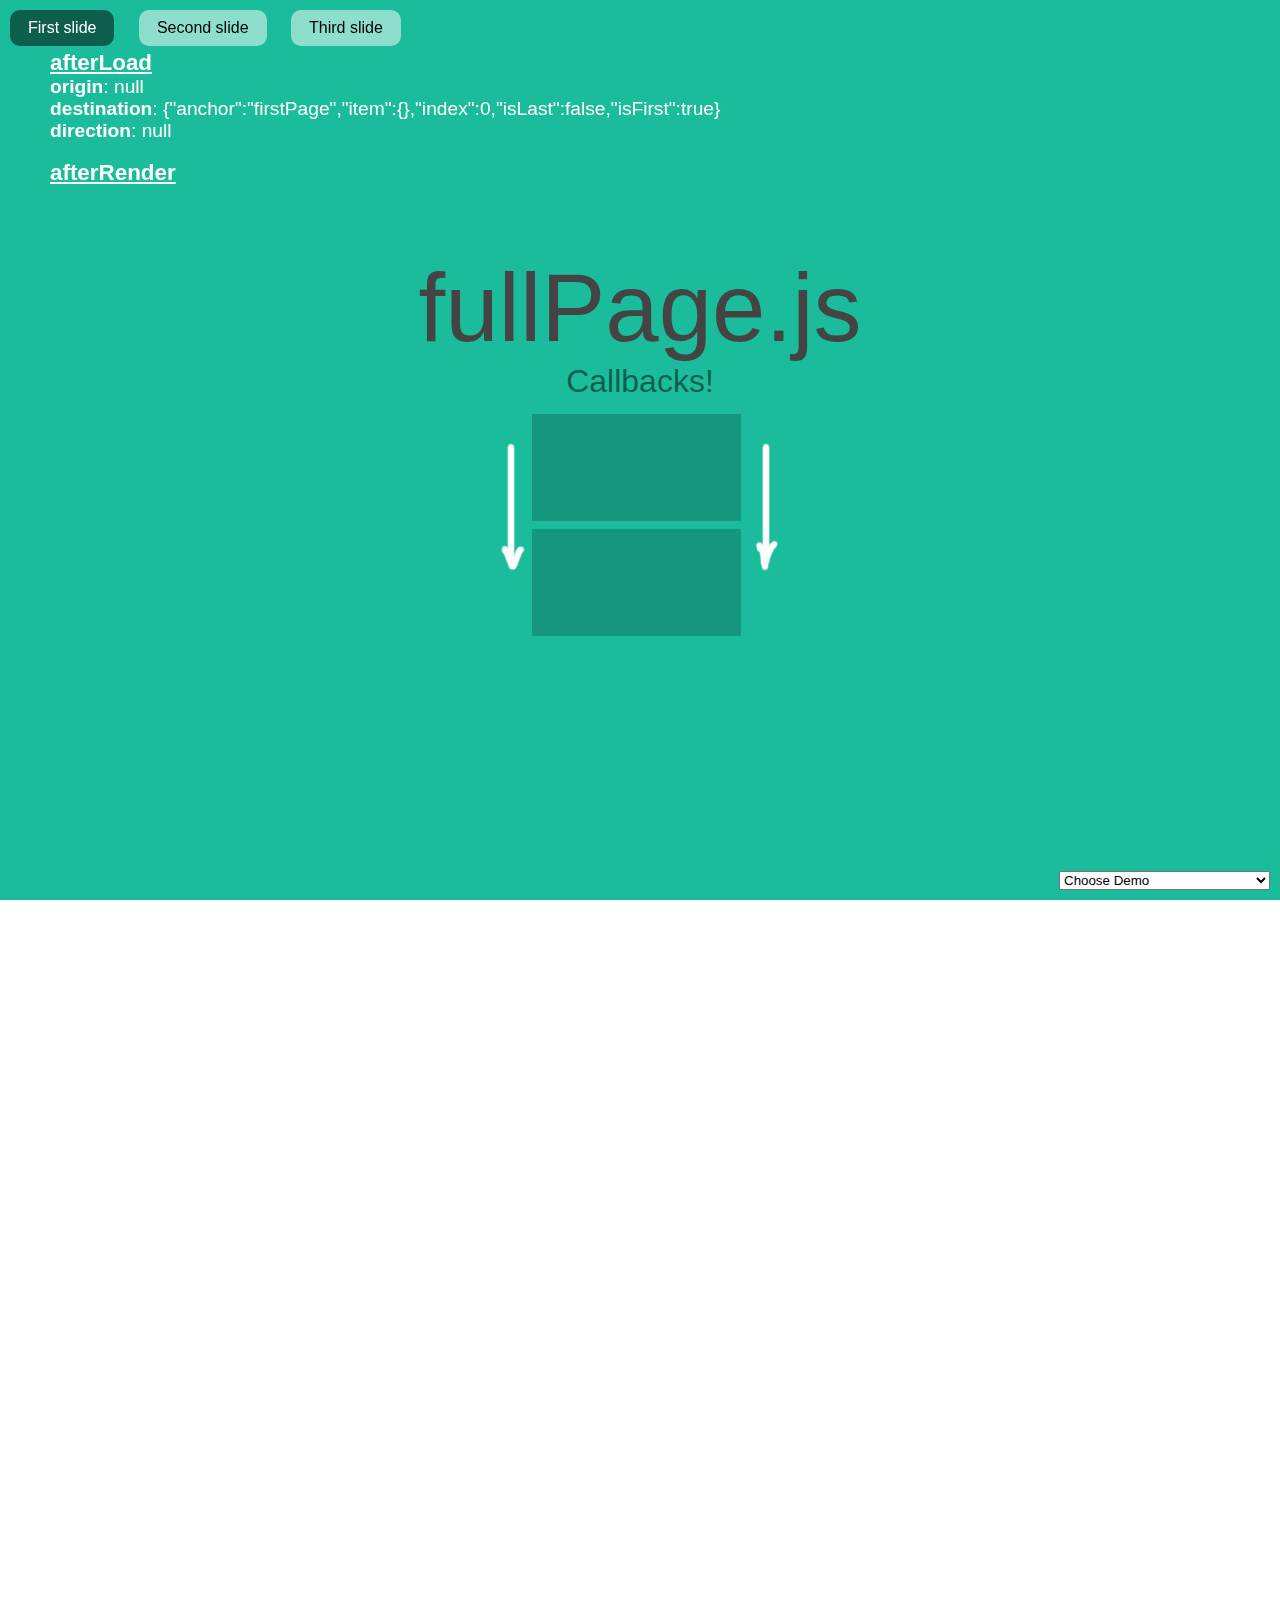
<file: 简历/js/201812051635/examples/callbacks-v3.html>
<!DOCTYPE html>
<html xmlns="http://www.w3.org/1999/xhtml">

<head>
    <meta http-equiv="Content-Type" content="text/html; charset=utf-8" />
    <title>Callback functions version 3 - fullPage.js</title>
    <meta name="author" content="Alvaro Trigo Lopez" />
    <meta name="description" content="fullPage callback function." />
    <meta name="keywords"  content="fullpage,jquery,demo,callback,function,event" />
    <meta name="Resource-type" content="Document" />


    <link rel="stylesheet" type="text/css" href="../dist/fullpage.css" />
    <link rel="stylesheet" type="text/css" href="examples.css" />

    <!--[if IE]>
        <script type="text/javascript">
             var console = { log: function() {} };
        </script>
    <![endif]-->
    <style>
    #callbacksDiv p{
      font-size:1.2em;
    }
    #callbacksDiv h4{
        font-size: 1.4em;
        font-weight: bold;
        color: white;
        text-decoration: underline;
    }

    </style>
</head>
<body>

<div style="position:fixed;top:50px;left:50px;color:white;z-index:999;" id="callbacksDiv"></div>


<ul id="menu">
    <li data-menuanchor="firstPage"><a href="#firstPage">First slide</a></li>
    <li data-menuanchor="secondPage"><a href="#secondPage">Second slide</a></li>
    <li data-menuanchor="3rdPage"><a href="#3rdPage">Third slide</a></li>
</ul>

<select id="demosMenu">
  <option selected>Choose Demo</option>
  <option id="jquery-adapter">jQuery adapter</option>
  <option id="active-slide">Active section and slide</option>
  <option id="auto-height">Auto height</option>
  <option id="autoplay-video-and-audio">Autoplay Video and Audio</option>
  <option id="backgrounds">Background images</option>
  <option id="backgrounds-fixed">Fixed fullscreen backgrounds</option>
  <option id="background-video">Background video</option>
  <option id="callbacks-v2-compatible">Callbacks version 2</option>
  <option id="callbacks-v3">Callbacks version 3</option>
  <option id="continuous-horizontal">Continuous horizontal</option>
  <option id="continuous-vertical">Continuous vertical</option>
  <option id="parallax">Parallax</option>
  <option id="css3">CSS3</option>
  <option id="drag-and-move">Drag And Move</option>
  <option id="easing">Easing</option>
  <option id="fading-effect">Fading Effect</option>
  <option id="fixed-headers">Fixed headers</option>
  <option id="gradient-backgrounds">Gradient backgrounds</option>
  <option id="interlocked-slides">Interlocked Slides</option>
  <option id="looping">Looping</option>
  <option id="methods">Methods</option>
  <option id="navigation-vertical">Vertical navigation dots</option>
  <option id="navigation-horizontal">Horizontal navigation dots</option>
  <option id="navigation-tooltips">Navigation tooltips</option>
  <option id="no-anchor">No anchor links</option>
  <option id="normal-scroll">Normal scrolling</option>
  <option id="normalScrollElements">Normal scroll elements</option>
  <option id="offset-sections">Offset sections</option>
  <option id="one-section">One single section</option>
  <option id="reset-sliders">Reset sliders</option>
  <option id="responsive-auto-height">Responsive Auto Height</option>
  <option id="responsive-height">Responsive Height</option>
  <option id="responsive-width">Responsive Width</option>
  <option id="responsive-slides">Responsive Slides</option>
  <option id="scrollBar">Scroll bar enabled</option>
  <option id="scroll-horizontally">Scroll horizontally</option>
  <option id="scrollOverflow">Scroll inside sections and slides</option>
  <option id="scrollOverflow-reset">ScrollOverflow Reset</option>
  <option id="lazy-load">Lazy load</option>
  <option id="scrolling-speed">Scrolling speed</option>
  <option id="trigger-animations">Trigger animations</option>
  <option id="vue-fullpage">Vue-fullpage component</option>
</select>

<div id="fullpage">
    <div class="section " id="section0">
        <h1>fullPage.js</h1>
        <p>Callbacks!</p>
        <img src="imgs/fullPage.png" alt="fullPage" />
    </div>
    <div class="section" id="section1">
        <div class="slide">
            <div class="intro">
                <h1>Feel free</h1>
                <p>All the callbacks you need to do whatever you need.</p>
                <p>Just what you would expect.</p>
            </div>
        </div>
        <div class="slide">
            <h1>Slide 2</h1>
        </div>
    </div>
    <div class="section" id="section2">
        <div class="intro">
            <h1>Ideal for animations</h1>
            <p>Total control over your website.</p>
        </div>
    </div>
</div>

<script type="text/javascript" src="../dist/fullpage.js"></script>
<script type="text/javascript" src="examples.js"></script>
<script type="text/javascript">
    var deleteLog = false;

    //adding the params info into the page
    function addToLog(callbackName, params){
        var callbackData = '<h4>' + callbackName + '</h4>';
        Object.keys(params).forEach(function(key){
            var content =  params[key];

            if(content !== null && typeof content === 'object'){
                content = JSON.stringify(content);
            }
            callbackData += '<p><b>' + key + '</b>: ' + content + '</p>';
        });
        callbackData += '<br />';

        document.getElementById('callbacksDiv').innerHTML += callbackData;
    }

    //fullpage initialisation
    var myFullpage = new fullpage('#fullpage', {
        sectionsColor: ['#1bbc9b', '#4BBFC3', '#7BAABE', 'whitesmoke', '#ccddff'],
        anchors: ['firstPage', 'secondPage', '3rdPage', '4thpage', 'lastPage'],
        menu: '#menu',
        onLeave: function(origin, destination, direction){
            var params = {
                origin: origin,
                destination:destination,
                direction: direction
            };

            //clearing the logging in the screen
            if(deleteLog){
                document.getElementById('callbacksDiv').innerHTML = '';
            }

            addToLog('onLeave', params);

            console.log("--- onLeave ---");
            console.log(params);
        },
        onSlideLeave: function(section, origin, destination, direction){
            var params = {
                section: section,
                origin: origin,
                destination: destination,
                direction: direction
            };

            //clearing the logging in the screen
            if(deleteLog){
                document.getElementById('callbacksDiv').innerHTML = '';
            }

            addToLog('onSlideLeave', params);

            console.log("--- onSlideLeave ---");
            console.log(params);
        },
        afterRender: function(){
            addToLog('afterRender', {});
            console.log("afterRender");
        },
        afterResize: function(width, height){
            addToLog('afterResize', {
                width: width,
                height: height
            });

            console.log("afterResize");
            console.log(params);
        },
        afterSlideLoad: function(section, origin, destination, direction){
            var params = {
                section: section,
                origin: origin,
                destination: destination,
                direction: direction
            };

            addToLog('afterSlideLoad', params);

            console.log("--- afterSlideLoad ---");
            console.log(params);
            console.log("----------------");

            deleteLog = true;
        },
        afterLoad: function(origin, destination, direction){
            var params = {
                origin: origin,
                destination: destination,
                direction: direction
            };
            addToLog('afterLoad', params);

            console.log("--- afterLoad ---");
            console.log(params);
            console.log('===============');

            deleteLog = true;
        }
    });
</script>

</body>
</html>
</file>
<file: 简历/css/fullpage.css>
/*!
 * fullPage 3.0.4
 * https://github.com/alvarotrigo/fullPage.js

 *
 * @license GPLv3 for open source use only
 * or Fullpage Commercial License for commercial use
 * http://alvarotrigo.com/fullPage/pricing/
 *
 * Copyright (C) 2018 http://alvarotrigo.com/fullPage - A project by Alvaro Trigo
 */
html.fp-enabled,
.fp-enabled body {
    margin: 0;
    padding: 0;
    overflow:hidden;

    /*Avoid flicker on slides transitions for mobile phones #336 */
    -webkit-tap-highlight-color: rgba(0,0,0,0);
}
.fp-section {
    position: relative;
    -webkit-box-sizing: border-box; /* Safari<=5 Android<=3 */
    -moz-box-sizing: border-box; /* <=28 */
    box-sizing: border-box;
}
.fp-slide {
    float: left;
}
.fp-slide, .fp-slidesContainer {
    height: 100%;
    display: block;
}
.fp-slides {
    z-index:1;
    height: 100%;
    overflow: hidden;
    position: relative;
    -webkit-transition: all 0.3s ease-out; /* Safari<=6 Android<=4.3 */
    transition: all 0.3s ease-out;
}
.fp-section.fp-table, .fp-slide.fp-table {
    display: table;
    table-layout:fixed;
    width: 100%;
}
.fp-tableCell {
    display: table-cell;
    vertical-align: middle;
    width: 100%;
    height: 100%;
}
.fp-slidesContainer {
    float: left;
    position: relative;
}
.fp-controlArrow {
    -webkit-user-select: none; /* webkit (safari, chrome) browsers */
    -moz-user-select: none; /* mozilla browsers */
    -khtml-user-select: none; /* webkit (konqueror) browsers */
    -ms-user-select: none; /* IE10+ */
    position: absolute;
    z-index: 4;
    top: 50%;
    cursor: pointer;
    width: 0;
    height: 0;
    border-style: solid;
    margin-top: -38px;
    -webkit-transform: translate3d(0,0,0);
    -ms-transform: translate3d(0,0,0);
    transform: translate3d(0,0,0);
}
.fp-controlArrow.fp-prev {
    left: 15px;
    width: 0;
    border-width: 38.5px 34px 38.5px 0;
    border-color: transparent #fff transparent transparent;
}
.fp-controlArrow.fp-next {
    right: 15px;
    border-width: 38.5px 0 38.5px 34px;
    border-color: transparent transparent transparent #fff;
}
.fp-scrollable {
    overflow: hidden;
    position: relative;
}
.fp-scroller{
    overflow: hidden;
}
.iScrollIndicator{
    border: 0 !important;
}
.fp-notransition {
    -webkit-transition: none !important;
    transition: none !important;
}
#fp-nav {
    position: fixed;
    z-index: 100;
    margin-top: -32px;
    top: 50%;
    opacity: 1;
    -webkit-transform: translate3d(0,0,0);
}
#fp-nav.fp-right {
    right: 17px;
}
#fp-nav.fp-left {
    left: 17px;
}
.fp-slidesNav{
    position: absolute;
    z-index: 4;
    opacity: 1;
    -webkit-transform: translate3d(0,0,0);
    -ms-transform: translate3d(0,0,0);
    transform: translate3d(0,0,0);
    left: 0 !important;
    right: 0;
    margin: 0 auto !important;
}
.fp-slidesNav.fp-bottom {
    bottom: 17px;
}
.fp-slidesNav.fp-top {
    top: 17px;
}
#fp-nav ul,
.fp-slidesNav ul {
  margin: 0;
  padding: 0;
}
#fp-nav ul li,
.fp-slidesNav ul li {
    display: block;
    width: 14px;
    height: 13px;
    margin: 7px;
    position:relative;
}
.fp-slidesNav ul li {
    display: inline-block;
}
#fp-nav ul li a,
.fp-slidesNav ul li a {
    display: block;
    position: relative;
    z-index: 1;
    width: 100%;
    height: 100%;
    cursor: pointer;
    text-decoration: none;
}
#fp-nav ul li a.active span,
.fp-slidesNav ul li a.active span,
#fp-nav ul li:hover a.active span,
.fp-slidesNav ul li:hover a.active span{
    height: 12px;
    width: 12px;
    margin: -6px 0 0 -6px;
    border-radius: 100%;
 }
#fp-nav ul li a span,
.fp-slidesNav ul li a span {
    border-radius: 50%;
    position: absolute;
    z-index: 1;
    height: 4px;
    width: 4px;
    border: 0;
    background: #333;
    left: 50%;
    top: 50%;
    margin: -2px 0 0 -2px;
    -webkit-transition: all 0.1s ease-in-out;
    -moz-transition: all 0.1s ease-in-out;
    -o-transition: all 0.1s ease-in-out;
    transition: all 0.1s ease-in-out;
}
#fp-nav ul li:hover a span,
.fp-slidesNav ul li:hover a span{
    width: 10px;
    height: 10px;
    margin: -5px 0px 0px -5px;
}
#fp-nav ul li .fp-tooltip {
    position: absolute;
    top: -2px;
    color: #fff;
    font-size: 14px;
    font-family: arial, helvetica, sans-serif;
    white-space: nowrap;
    max-width: 220px;
    overflow: hidden;
    display: block;
    opacity: 0;
    width: 0;
    cursor: pointer;
}
#fp-nav ul li:hover .fp-tooltip,
#fp-nav.fp-show-active a.active + .fp-tooltip {
    -webkit-transition: opacity 0.2s ease-in;
    transition: opacity 0.2s ease-in;
    width: auto;
    opacity: 1;
}
#fp-nav ul li .fp-tooltip.fp-right {
    right: 20px;
}
#fp-nav ul li .fp-tooltip.fp-left {
    left: 20px;
}
.fp-auto-height.fp-section,
.fp-auto-height .fp-slide,
.fp-auto-height .fp-tableCell{
    height: auto !important;
}

.fp-responsive .fp-auto-height-responsive.fp-section,
.fp-responsive .fp-auto-height-responsive .fp-slide,
.fp-responsive .fp-auto-height-responsive .fp-tableCell {
    height: auto !important;
}

/*Only display content to screen readers*/
.fp-sr-only{
    position: absolute;
    width: 1px;
    height: 1px;
    padding: 0;
    overflow: hidden;
    clip: rect(0, 0, 0, 0);
    white-space: nowrap;
    border: 0;
}
</file>
<file: 简历/js/201812051635/dist/fullpage.css>
/*!
 * fullPage 3.0.4
 * https://github.com/alvarotrigo/fullPage.js
 *
 * @license GPLv3 for open source use only
 * or Fullpage Commercial License for commercial use
 * http://alvarotrigo.com/fullPage/pricing/
 *
 * Copyright (C) 2018 http://alvarotrigo.com/fullPage - A project by Alvaro Trigo
 */
html.fp-enabled,
.fp-enabled body {
    margin: 0;
    padding: 0;
    overflow:hidden;

    /*Avoid flicker on slides transitions for mobile phones #336 */
    -webkit-tap-highlight-color: rgba(0,0,0,0);
}
.fp-section {
    position: relative;
    -webkit-box-sizing: border-box; /* Safari<=5 Android<=3 */
    -moz-box-sizing: border-box; /* <=28 */
    box-sizing: border-box;
}
.fp-slide {
    float: left;
}
.fp-slide, .fp-slidesContainer {
    height: 100%;
    display: block;
}
.fp-slides {
    z-index:1;
    height: 100%;
    overflow: hidden;
    position: relative;
    -webkit-transition: all 0.3s ease-out; /* Safari<=6 Android<=4.3 */
    transition: all 0.3s ease-out;
}
.fp-section.fp-table, .fp-slide.fp-table {
    display: table;
    table-layout:fixed;
    width: 100%;
}
.fp-tableCell {
    display: table-cell;
    vertical-align: middle;
    width: 100%;
    height: 100%;
}
.fp-slidesContainer {
    float: left;
    position: relative;
}
.fp-controlArrow {
    -webkit-user-select: none; /* webkit (safari, chrome) browsers */
    -moz-user-select: none; /* mozilla browsers */
    -khtml-user-select: none; /* webkit (konqueror) browsers */
    -ms-user-select: none; /* IE10+ */
    position: absolute;
    z-index: 4;
    top: 50%;
    cursor: pointer;
    width: 0;
    height: 0;
    border-style: solid;
    margin-top: -38px;
    -webkit-transform: translate3d(0,0,0);
    -ms-transform: translate3d(0,0,0);
    transform: translate3d(0,0,0);
}
.fp-controlArrow.fp-prev {
    left: 15px;
    width: 0;
    border-width: 38.5px 34px 38.5px 0;
    border-color: transparent #fff transparent transparent;
}
.fp-controlArrow.fp-next {
    right: 15px;
    border-width: 38.5px 0 38.5px 34px;
    border-color: transparent transparent transparent #fff;
}
.fp-scrollable {
    overflow: hidden;
    position: relative;
}
.fp-scroller{
    overflow: hidden;
}
.iScrollIndicator{
    border: 0 !important;
}
.fp-notransition {
    -webkit-transition: none !important;
    transition: none !important;
}
#fp-nav {
    position: fixed;
    z-index: 100;
    margin-top: -32px;
    top: 50%;
    opacity: 1;
    -webkit-transform: translate3d(0,0,0);
}
#fp-nav.fp-right {
    right: 17px;
}
#fp-nav.fp-left {
    left: 17px;
}
.fp-slidesNav{
    position: absolute;
    z-index: 4;
    opacity: 1;
    -webkit-transform: translate3d(0,0,0);
    -ms-transform: translate3d(0,0,0);
    transform: translate3d(0,0,0);
    left: 0 !important;
    right: 0;
    margin: 0 auto !important;
}
.fp-slidesNav.fp-bottom {
    bottom: 17px;
}
.fp-slidesNav.fp-top {
    top: 17px;
}
#fp-nav ul,
.fp-slidesNav ul {
  margin: 0;
  padding: 0;
}
#fp-nav ul li,
.fp-slidesNav ul li {
    display: block;
    width: 14px;
    height: 13px;
    margin: 7px;
    position:relative;
}
.fp-slidesNav ul li {
    display: inline-block;
}
#fp-nav ul li a,
.fp-slidesNav ul li a {
    display: block;
    position: relative;
    z-index: 1;
    width: 100%;
    height: 100%;
    cursor: pointer;
    text-decoration: none;
}
#fp-nav ul li a.active span,
.fp-slidesNav ul li a.active span,
#fp-nav ul li:hover a.active span,
.fp-slidesNav ul li:hover a.active span{
    height: 12px;
    width: 12px;
    margin: -6px 0 0 -6px;
    border-radius: 100%;
 }
#fp-nav ul li a span,
.fp-slidesNav ul li a span {
    border-radius: 50%;
    position: absolute;
    z-index: 1;
    height: 4px;
    width: 4px;
    border: 0;
    background: #333;
    left: 50%;
    top: 50%;
    margin: -2px 0 0 -2px;
    -webkit-transition: all 0.1s ease-in-out;
    -moz-transition: all 0.1s ease-in-out;
    -o-transition: all 0.1s ease-in-out;
    transition: all 0.1s ease-in-out;
}
#fp-nav ul li:hover a span,
.fp-slidesNav ul li:hover a span{
    width: 10px;
    height: 10px;
    margin: -5px 0px 0px -5px;
}
#fp-nav ul li .fp-tooltip {
    position: absolute;
    top: -2px;
    color: #fff;
    font-size: 14px;
    font-family: arial, helvetica, sans-serif;
    white-space: nowrap;
    max-width: 220px;
    overflow: hidden;
    display: block;
    opacity: 0;
    width: 0;
    cursor: pointer;
}
#fp-nav ul li:hover .fp-tooltip,
#fp-nav.fp-show-active a.active + .fp-tooltip {
    -webkit-transition: opacity 0.2s ease-in;
    transition: opacity 0.2s ease-in;
    width: auto;
    opacity: 1;
}
#fp-nav ul li .fp-tooltip.fp-right {
    right: 20px;
}
#fp-nav ul li .fp-tooltip.fp-left {
    left: 20px;
}
.fp-auto-height.fp-section,
.fp-auto-height .fp-slide,
.fp-auto-height .fp-tableCell{
    height: auto !important;
}

.fp-responsive .fp-auto-height-responsive.fp-section,
.fp-responsive .fp-auto-height-responsive .fp-slide,
.fp-responsive .fp-auto-height-responsive .fp-tableCell {
    height: auto !important;
}

/*Only display content to screen readers*/
.fp-sr-only{
    position: absolute;
    width: 1px;
    height: 1px;
    padding: 0;
    overflow: hidden;
    clip: rect(0, 0, 0, 0);
    white-space: nowrap;
    border: 0;
}
</file>
<file: 简历/js/201812051635/examples/examples.css>
@CHARSET "ISO-8859-1";
/* Reset CSS
 * --------------------------------------- */
body,div,dl,dt,dd,ul,ol,li,h1,h2,h3,h4,h5,h6,pre,
form,fieldset,input,textarea,p,blockquote,th,td {
    padding: 0;
    margin: 0;
}
a{
	text-decoration:none;
}
table {
    border-spacing: 0;
}
fieldset,img {
    border: 0;
}
address,caption,cite,code,dfn,em,strong,th,var {
    font-weight: normal;
    font-style: normal;
}
strong{
	font-weight: bold;
}
ol,ul {
    list-style: none;
    margin:0;
    padding:0;
}
caption,th {
    text-align: left;

}
h1,h2,h3,h4,h5,h6 {
    font-weight: normal;
    font-size: 100%;
    margin:0;
    padding:0;
    color:#444;
}
q:before,q:after {
    content:'';
}
abbr,acronym { border: 0;
}


/* Custom CSS
 * --------------------------------------- */
body{
	font-family: arial,helvetica;
	color: #333;
	color: rgba(0,0,0,0.5);
}
.wrap{
	margin-left: auto;
	margin-right: auto;
	width: 960px;
	position: relative;
}
h1{
	font-size: 6em;
}
p{
	font-size: 2em;
}
.intro p{
	width: 50%;
	margin: 0 auto;
	font-size: 1.5em;
}
.section{
	text-align:center;
}
#menu li {
	display:inline-block;
	margin: 10px;
	color: #000;
	background:#fff;
	background: rgba(255,255,255, 0.5);
	-webkit-border-radius: 10px;
            border-radius: 10px;
}
#menu li.active{
	background:#666;
	background: rgba(0,0,0, 0.5);
	color: #fff;
}
#menu li a{
	text-decoration:none;
	color: #000;
}
#menu li.active a:hover{
	color: #000;
}
#menu li:hover{
	background: rgba(255,255,255, 0.8);
}
#menu li a,
#menu li.active a{
	padding: 9px 18px;
	display:block;
}
#menu li.active a{
	color: #fff;
}
#menu{
	position:fixed;
	top:0;
	left:0;
	height: 40px;
	z-index: 70;
	width: 100%;
	padding: 0;
	margin:0;
}
.twitter-share-button{
	position: fixed;
	z-index: 99;
	right: 149px;
	top: 9px;
}
#download{
	margin: 10px 0 0 0;
	padding: 15px 10px;
	color: #fff;
	text-shadow: 0 -1px 0 rgba(0,0,0,0.25);
	background-color: #49afcd;
	background-image: -moz-linear-gradient(top, #5bc0de, #2f96b4);
	background-image: -ms-linear-gradient(top, #5bc0de, #2f96b4);
	background-image: -webkit-gradient(linear,0 0,0 100%,from( #5bc0de),to( #2f96b4));
	background-image: -webkit-linear-gradient(top, #5bc0de, #2f96b4);
	background-image: -o-linear-gradient(top, #5bc0de, #2f96b4);
	background-image: linear-gradient(top, #5bc0de, #2f96b4);
	background-repeat: repeat-x;
	filter: progid:DXImageTransform.Microsoft.gradient(startColorstr='#5bc0de', endColorstr='#2f96b4', GradientType=0);
	border-color: #2f96b4 #2f96b4 #1f6377;
	border-color: rgba(0,0,0,.1) rgba(0,0,0,.1) rgba(0,0,0,.25);
	filter: progid:DXImageTransform.Microsoft.gradient(enabled=false);

	-webkit-border-radius: 6px;
	-moz-border-radius: 6px;
	border-radius: 6px;
	vertical-align: middle;
	cursor: pointer;
	display: inline-block;
	-webkit-box-shadow: inset 0 1px 0 rgba(255,255,255,0.2),0 1px 2px rgba(0,0,0,0.05);
	-moz-box-shadow: inset 0 1px 0 rgba(255,255,255,0.2),0 1px 2px rgba(0,0,0,0.05);
	box-shadow: inset 0 1px 0 rgba(255,255,255,0.2),0 1px 2px rgba(0,0,0,0.05);
}
#download a{
	text-decoration:none;
	color:#fff;
}
#download:hover{
	text-shadow: 0 -1px 0 rgba(0,0,0,.25);
	background-color: #2F96B4;
	background-position: 0 -15px;
	-webkit-transition: background-position .1s linear;
	-moz-transition: background-position .1s linear;
	-ms-transition: background-position .1s linear;
	-o-transition: background-position .1s linear;
	transition: background-position .1s linear;
}
#infoMenu{
	height: 20px;
	color: #f2f2f2;
	position:fixed;
	z-index:70;
	bottom:0;
	width:100%;
	text-align:right;
	font-size:0.9em;
	padding:8px 0 8px 0;
}
#infoMenu ul{
	padding: 0 40px;
}
#infoMenu li a{
	display: block;
	margin: 0 22px 0 0;
	color: #333;
}
#infoMenu li a:hover{
	text-decoration:underline;
}
#infoMenu li{
	display:inline-block;
	position:relative;
}
#examplesList{
	display:none;
	background: #282828;
	-webkit-border-radius: 6px;
	-moz-border-radius: 6px;
	border-radius: 6px;
	padding: 20px;
	float: left;
	position: absolute;
	bottom: 29px;
	right: 0;
	width:638px;
	text-align:left;
}
#examplesList ul{
	padding:0;
}
#examplesList ul li{
	display:block;
	margin: 5px 0;
}
#examplesList ul li a{
	color: #BDBDBD;
	margin:0;
}
#examplesList ul li a:hover{
	color: #f2f2f2;
}
#examplesList .column{
	float: left;
	margin: 0 20px 0 0;
}
#examplesList h3{
	color: #f2f2f2;
	font-size: 1.2em;
	margin: 0 0 15px 0;
	border-bottom: 1px solid rgba(0, 0, 0, 0.4);
	-webkit-box-shadow: 0 1px 0 rgba(255, 255, 255, 0.1);
	-moz-box-shadow: 0 1px 0 rgba(255,255,255,0.1);
	box-shadow: 0 1px 0 rgba(255, 255, 255, 0.1);
	padding: 0 0 5px 0;
}



/* Demos Menu
 * --------------------------------------- */
 #demosMenu{
	position:fixed;
	bottom: 10px;
	right:10px;
	z-index: 999;
 }
</file>
